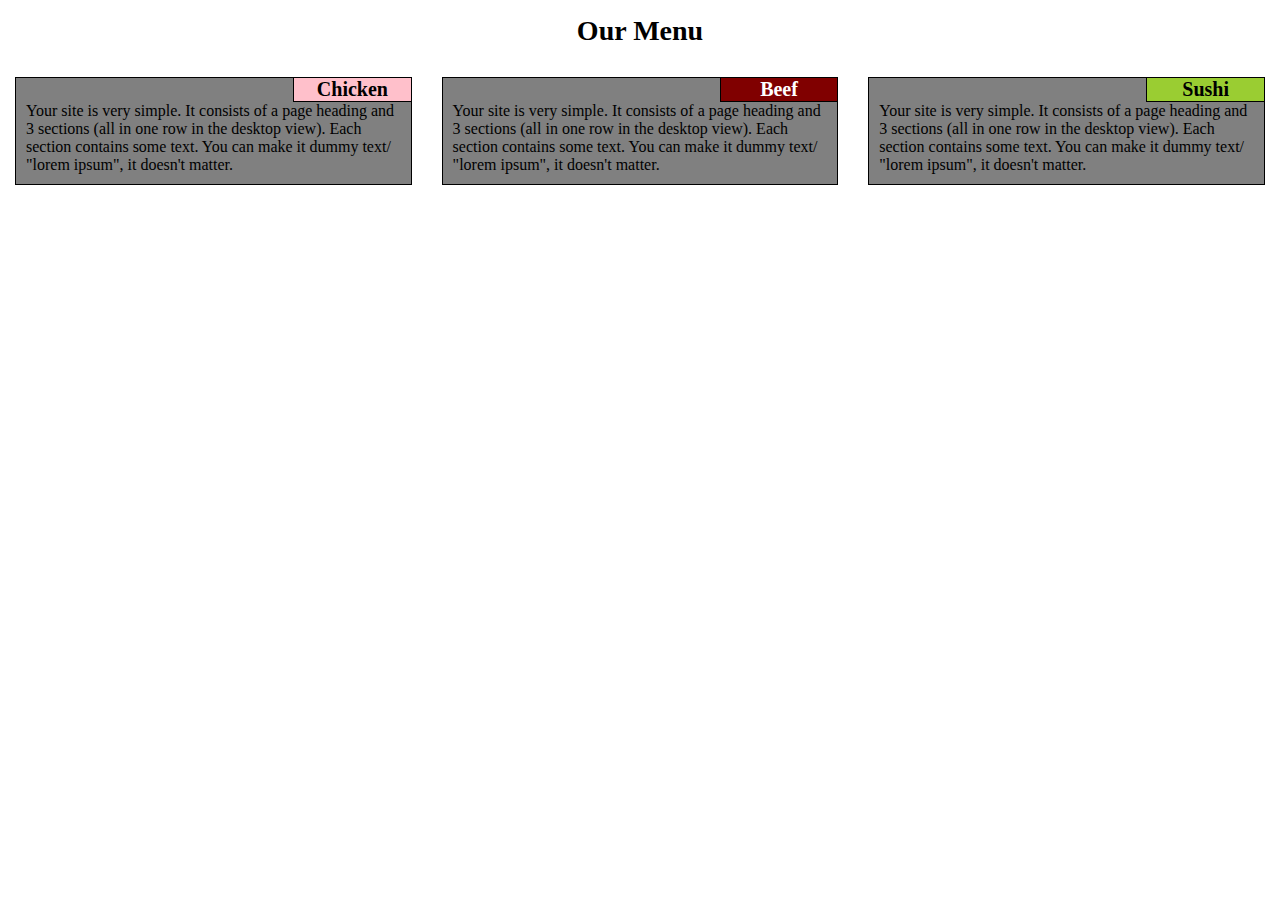
<file: index.html>
<!DOCTYPE html>
<html lang="en">
<head>
    <meta charset="UTF-8">
    <meta name="viewport" content="width=device-width, initial-scale=1.0">
    <meta http-equiv="X-UA-Compatible" content="ie=edge">
    <title>Document</title>

    <link rel="stylesheet" type="text/css" media="screen" href="./css/main.css">
</head>

<body>
    <header>
        <h1>Our Menu</h1>
    </header>
    <div class="menu">
        <section class="col-lg-4 col-md-6 col-sm-12">
            <section>
                <div class="type" id="chicken">Chicken</div>
                <div class="text">Your site is very simple. It consists of a page heading and 3 sections (all in one row
                    in the desktop view). Each section contains some text. You can make it dummy text/
                    "lorem ipsum", it doesn't matter.</div>
            </section>
        </section>
        <section class="col-lg-4 col-md-6 col-sm-12">
            <section>
                <div class="type" id="beef">Beef</div>
                <div class="text">Your site is very simple. It consists of a page heading and 3 sections (all in one row
                    in the desktop view). Each section contains some text. You can make it dummy text/
                    "lorem ipsum", it doesn't matter.</div>
            </section>
        </section>
        <section class="col-lg-4 col-md-12 col-sm-12">
            <section>
            <div class="type" id="sushi">Sushi</div>
            <div class="text">Your site is very simple. It consists of a page heading and 3 sections (all in one row
                 in the desktop view). Each section contains some text. You can make it dummy text/
                 "lorem ipsum", it doesn't matter.</div>
            </section>
        </section>    
    </div>
</body>
</html>
</file>
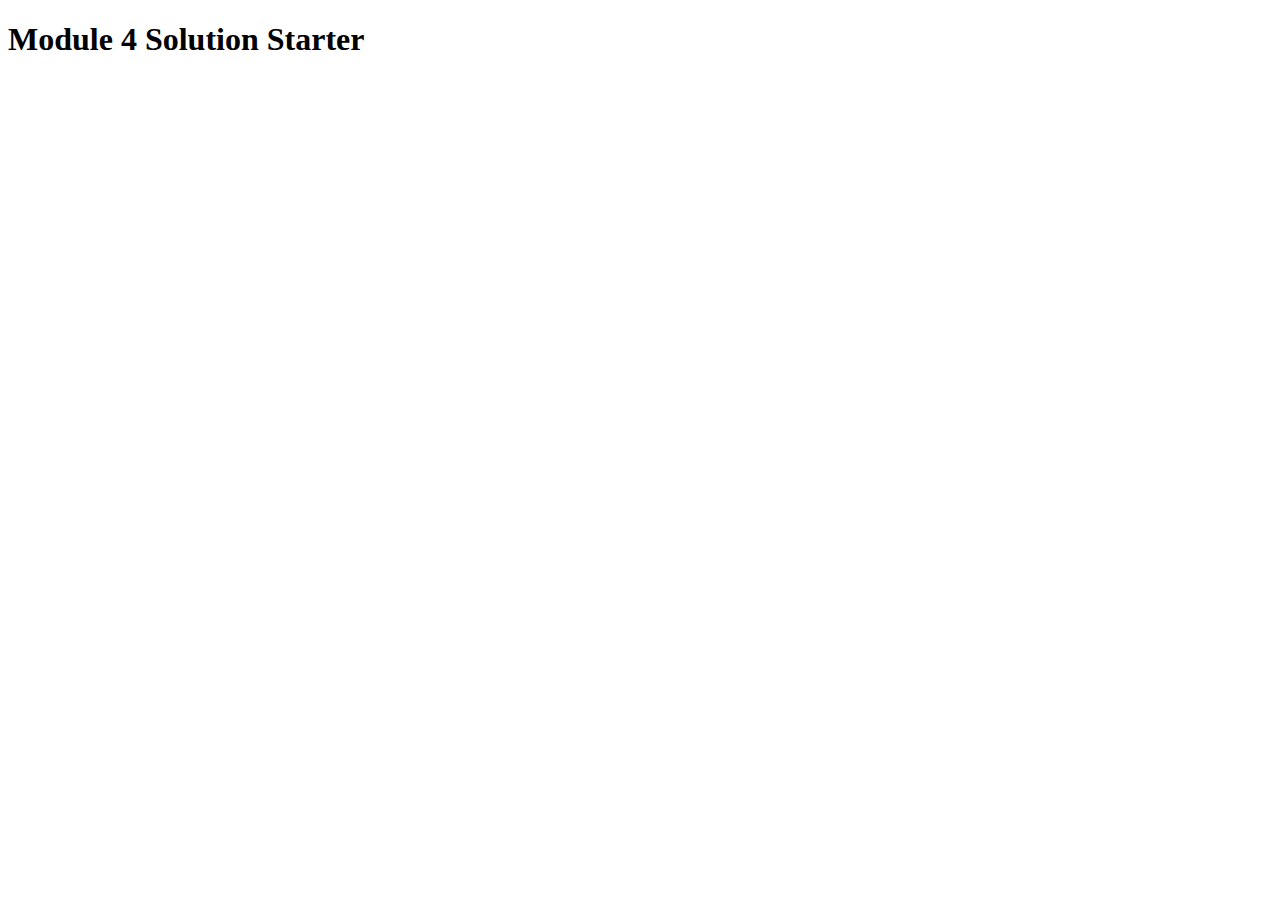
<file: module4-solution/index.html>
<!DOCTYPE html>
<html>
<head>
  <meta charset="utf-8">
  <title>Module 4 Solution Starter</title>
  <script src="SpeakHello.js"></script>
  <script src="SpeakGoodBye.js"></script>
  <script src="script.js"></script>
</head>
<body>
  <h1>Module 4 Solution Starter</h1>
</body>
</html>
</file>
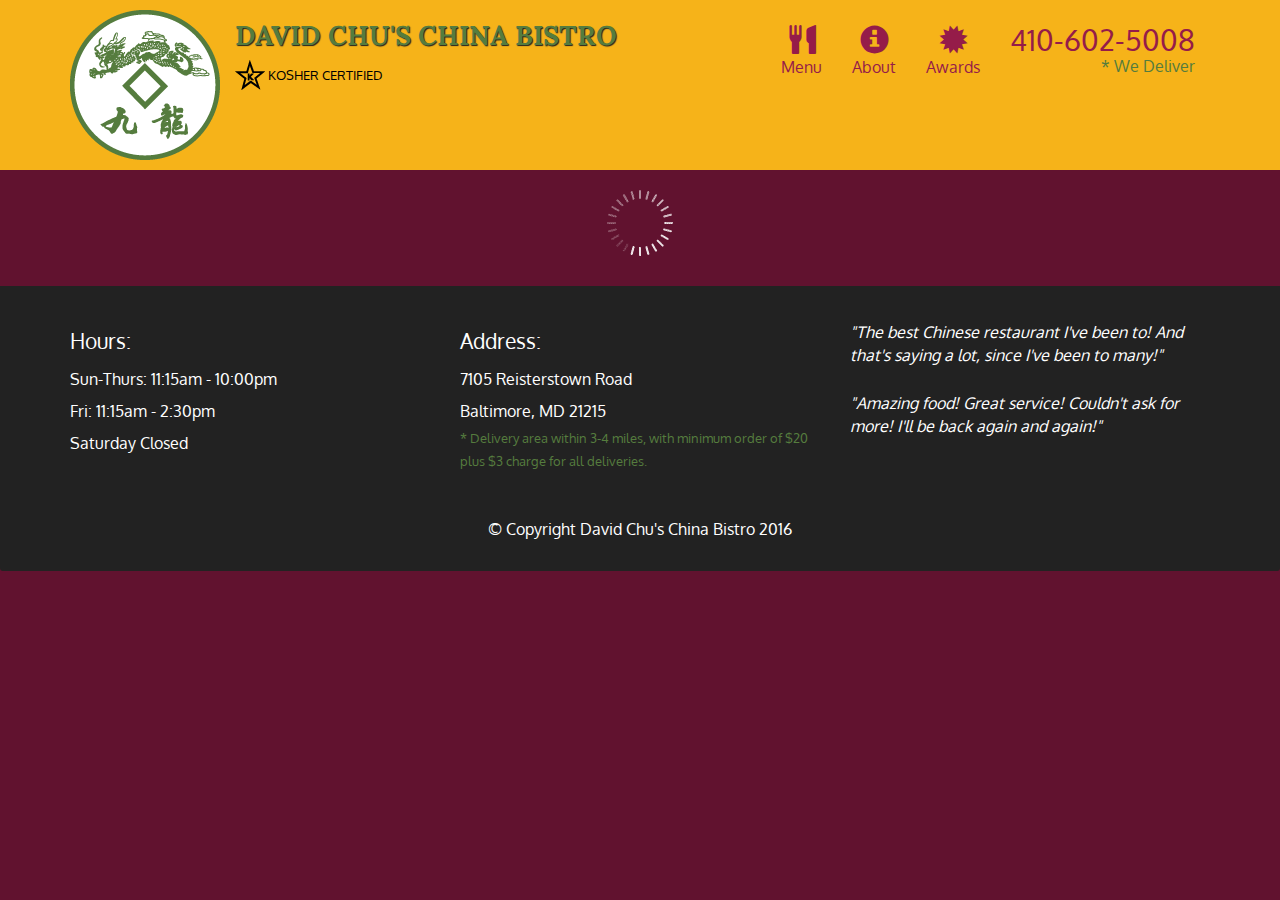
<file: module5-solution/index.html>
<!doctype html>
<html lang="en">
  <head>
    <meta charset="utf-8">
    <meta http-equiv="X-UA-Compatible" content="IE=edge">
    <meta name="viewport" content="width=device-width, initial-scale=1">
    <title>David Chu's China Bistro</title>
    <link rel="stylesheet" href="css/bootstrap.min.css">
    <link rel="stylesheet" href="css/styles.css">
    <link href='https://fonts.googleapis.com/css?family=Oxygen:400,300,700' rel='stylesheet' type='text/css'>
    <link href='https://fonts.googleapis.com/css?family=Lora' rel='stylesheet' type='text/css'>
  </head>
<body>
  <header>
    <nav id="header-nav" class="navbar navbar-default">
      <div class="container">
        <div class="navbar-header">
          <a href="index.html" class="pull-left visible-md visible-lg">
            <div id="logo-img" alt="Logo image"></div>
          </a>

          <div class="navbar-brand">
            <a href="index.html"><h1>David Chu's China Bistro</h1></a>
            <p>
              <img src="images/star-k-logo.png" alt="Kosher certification">
              <span>Kosher Certified</span>
            </p>
          </div>

          <button id="navbarToggle" type="button" class="navbar-toggle collapsed" data-toggle="collapse" data-target="#collapsable-nav" aria-expanded="false">
            <span class="sr-only">Toggle navigation</span>
            <span class="icon-bar"></span>
            <span class="icon-bar"></span>
            <span class="icon-bar"></span>
          </button>
        </div>
        
        <div id="collapsable-nav" class="collapse navbar-collapse">
           <ul id="nav-list" class="nav navbar-nav navbar-right">
            <li id="navHomeButton" class="visible-xs active">
              <a href="index.html">
                <span class="glyphicon glyphicon-home"></span> Home</a>
            </li>
            <li id="navMenuButton">
              <a href="#" onclick="$dc.loadMenuCategories();">
                <span class="glyphicon glyphicon-cutlery"></span><br class="hidden-xs"> Menu</a>
            </li>
            <li>
              <a href="#">
                <span class="glyphicon glyphicon-info-sign"></span><br class="hidden-xs"> About</a>
            </li>
            <li>
              <a href="#">
                <span class="glyphicon glyphicon-certificate"></span><br class="hidden-xs"> Awards</a>
            </li>
            <li id="phone" class="hidden-xs">
              <a href="tel:410-602-5008">
                <span>410-602-5008</span></a><div>* We Deliver</div>
            </li>
          </ul><!-- #nav-list -->
        </div><!-- .collapse .navbar-collapse -->
      </div><!-- .container -->
    </nav><!-- #header-nav -->
  </header>

  <div id="call-btn" class="visible-xs">
    <a class="btn" href="tel:410-602-5008">
    <span class="glyphicon glyphicon-earphone"></span>
    410-602-5008
    </a>
  </div>
  <div id="xs-deliver" class="text-center visible-xs">* We Deliver</div>

  <div id="main-content" class="container"></div>

  <footer class="panel-footer">
    <div class="container">
      <div class="row">
        <section id="hours" class="col-sm-4">
          <span>Hours:</span><br>
          Sun-Thurs: 11:15am - 10:00pm<br>
          Fri: 11:15am - 2:30pm<br>
          Saturday Closed
          <hr class="visible-xs">
        </section>
        <section id="address" class="col-sm-4">
          <span>Address:</span><br>
          7105 Reisterstown Road<br>
          Baltimore, MD 21215
          <p>* Delivery area within 3-4 miles, with minimum order of $20 plus $3 charge for all deliveries.</p>
          <hr class="visible-xs">
        </section>
        <section id="testimonials" class="col-sm-4">
          <p>"The best Chinese restaurant I've been to! And that's saying a lot, since I've been to many!"</p>
          <p>"Amazing food! Great service! Couldn't ask for more! I'll be back again and again!"</p>
        </section>
      </div>
      <div class="text-center">&copy; Copyright David Chu's China Bistro 2016</div>
    </div>
  </footer>

  <!-- jQuery (Bootstrap JS plugins depend on it) -->
  <script src="js/jquery-2.1.4.min.js"></script>
  <script src="js/bootstrap.min.js"></script>
  <script src="js/ajax-utils.js"></script>
  <script src="js/script.js"></script>
</body>
</html>
</file>
<file: css/main.css>
* {
    box-sizing: border-box;
    margin: 0;
    padding: 0;
    font-family: Cambria, Cochin, Georgia, Times, 'Times New Roman', serif;
}

h1 {
    margin: 15px auto 15px auto;
    font-size: 175%;
    font-weight: bold;
    width: 90%;
    text-align: center;
}

.menu {
    width: 100%;
}

.menu>section {
    float: left;
}

.menu section section{
    margin: 15px;
    border: 1px black solid;
    background: grey;
    position: relative;
}

.menu div.type {
    font-size: 125%;
    font-weight: bold;
    border: 1px black solid;
    float: right;
    width: 30%;
    margin: -1px -1px 0 0;
    text-align: center;
}

#chicken {
    background: pink;
}

#beef {
    background: maroon;
    color: white;
}

#sushi {
    background: yellowgreen;
}

.menu div.text {
    clear: right;
   margin: 10px;
}

@media (min-width: 992px){
    .col-lg-4 {
        width: 33.33%;
    }
}

@media (min-width: 768px) and (max-width: 991px){
    .col-md-6 {
        width: 50%;
    }
    .col-md-12 {
        width: 100%;
    }
}

@media (max-width: 767px){  
    .col-sm-12 {
        width: 100%;
    }
}
</file>
<file: module5-solution/css/styles.css>
body {
  font-size: 16px;
  color: #fff;
  background-color: #61122f;
  font-family: 'Oxygen', sans-serif;
}

/** HEADER **/
#header-nav {
  background-color: #f6b319;
  border-radius: 0;
  border: 0;
}

#logo-img {
  background: url('../images/restaurant-logo_large.png') no-repeat;
  width: 150px;
  height: 150px;
  margin: 10px 15px 10px 0;
}

.navbar-brand {
  padding-top: 25px;
}
.navbar-brand h1 { /* Restaurant name */
  font-family: 'Lora', serif;
  color: #557c3e;
  font-size: 1.5em;
  text-transform: uppercase;
  font-weight: bold;
  text-shadow: 1px 1px 1px #222;
  margin-top: 0;
  margin-bottom: 0;
  line-height: .75;
}
.navbar-brand a:hover, .navbar-brand a:focus {
  text-decoration: none;
}
.navbar-brand p { /* Kosher cert */
  color: #000;
  text-transform: uppercase;
  font-size: .7em;
  margin-top: 15px;
}
.navbar-brand p span { /* Star-K */
  vertical-align: middle;
}

#nav-list {
  margin-top: 10px;
}
#nav-list a {
  color: #951C49;
  text-align: center;
}
#nav-list a:hover {
  background: #E7E7E7;
}
#nav-list a span {
  font-size: 1.8em;
}

#phone {
  margin-top: 5px;
}
#phone a { /* Phone number */
  text-align: right;
  padding-bottom: 0;
}
#phone div { /* We Deliver */
  color: #557c3e;
  text-align: right;
  padding-right: 15px;
}

.navbar-header button.navbar-toggle, .navbar-header .icon-bar {
  border: 1px solid #61122f;
}
.navbar-header button.navbar-toggle {
  clear: both;
  margin-top: -30px;
}
/* END HEADER */

/* FOOTER */
.panel-footer {
  margin-top: 30px;
  padding-top: 35px;
  padding-bottom: 30px;
  background-color: #222;
  border-top: 0;
}
.panel-footer div.row {
  margin-bottom: 35px;
}
#hours, #address {
  line-height: 2;
}
#hours > span, #address > span {
  font-size: 1.3em;
}
#address p {
  color: #557c3e;
  font-size: .8em;
  line-height: 1.8;
}
#testimonials {
  font-style: italic;
}
#testimonials p:nth-child(2) {
  margin-top: 25px;
}
/* END FOOTER */



/* HOME PAGE */
.container .jumbotron {
  box-shadow: 0 0 50px #3F0C1F;
  border: 2px solid #3F0C1F;
}

#menu-tile, #specials-tile, #map-tile {
  height: 250px;
  width: 100%;
  margin-bottom: 15px;
  position: relative;
  border: 2px solid #3F0C1F;
  overflow: hidden;
}
#menu-tile:hover, #specials-tile:hover, #map-tile:hover {
  box-shadow: 0 1px 5px 1px #cccccc;
}
#menu-tile {
  background: url('../images/menu-tile.jpg') no-repeat;
  background-position: center;
}
#specials-tile {
  background: url('../images/specials-tile.jpg') no-repeat;
  background-position: center;
}
#menu-tile span, #specials-tile span, #map-tile span {
  position: absolute;
  bottom: 0;
  right: 0;
  width: 100%;
  text-align: center;
  font-size: 1.6em;
  text-transform: uppercase;
  background-color: #000;
  color: #fff;
  opacity: .8;
}
/* END HOME PAGE */

/* MENU CATEGORIES PAGE */
.category-tile { 
  position: relative;
  border: 2px solid #3F0C1F;
  overflow: hidden;
  width: 200px;
  height: 200px;
  margin: 0 auto 15px;
}
.category-tile span {
  position: absolute;
  bottom: 0;
  right: 0;
  width: 100%;
  text-align: center;
  font-size: 1.2em;
  text-transform: uppercase;
  background-color: #000;
  color: #fff;
  opacity: .8;
}
.category-tile:hover {
  box-shadow: 0 1px 5px 1px #cccccc;
}

#menu-categories-title + div {
  margin-bottom: 50px;
}
/* END MENU CATEGORIES PAGE */

/* SINGLE CATEGORY PAGE */
.menu-item-tile {
  margin-bottom: 25px;
}
.menu-item-tile hr {
  width: 80%;
}
.menu-item-tile .menu-item-price {
  font-size: 1.1em;
  text-align: right;
  margin-top: -15px;
  margin-right: -15px;
}
.menu-item-tile .menu-item-price span {
  font-size: .6em;
}
.menu-item-photo {
  position: relative;
  border: 2px solid #3F0C1F; 
  overflow: hidden;
  padding: 0;
  margin-right: -15px;
  margin-left: auto;
  margin-bottom: 20px;
  max-width: 250px;
}
.menu-item-photo div {
  position: absolute;
  bottom: 0;
  right: 0;
  width: 80px;
  background-color: #557c3e;
  text-align: center;
}
.menu-item-description {
  padding-right: 30px;
}
h3.menu-item-title {
  margin: 0 0 10px;
}
.menu-item-details {
  font-size: .9em;
  font-style: italic;
}
/* END SINGLE CATEGORY PAGE */


/********** Large devices only **********/
@media (min-width: 1200px) {
  .container .jumbotron {
    background: url('../images/jumbotron_1200.jpg') no-repeat;
    height: 675px;
  }
}

/********** Medium devices only **********/
@media (min-width: 992px) and (max-width: 1199px) {
  /* Header */
  #logo-img {
    background: url('../images/restaurant-logo_medium.png') no-repeat;
    width: 100px;
    height: 100px;
    margin: 5px 5px 5px 0;
  }
  /* End Header */

  /* Home Page */
  .container .jumbotron {
    background: url('../images/jumbotron_992.jpg') no-repeat;
    height: 558px;
  }
  /* End Home Page */
}

/********** Small devices only **********/
@media (min-width: 768px) and (max-width: 991px) {
  /* Home Page */
  .container .jumbotron {
    background: url('../images/jumbotron_768.jpg') no-repeat;
    height: 432px;
  }
  /* End Home Page */
}

/********** Extra small devices only **********/
@media (max-width: 767px) {
  /* Header */
  .navbar-brand {
    padding-top: 10px;
    height: 80px;
  }
  .navbar-brand h1 { /* Restaurant name */
    padding-top: 10px;
    font-size: 5vw; /* 1vw = 1% of viewport width */
  }
  .navbar-brand p { /* Kosher cert */
    font-size: .6em;
    margin-top: 12px;
  }
  .navbar-brand p img { /* Star-K */
    height: 20px;
  }

  #collapsable-nav a { /* Collapsed nav menu text */
    font-size: 1.2em;
  }
  #collapsable-nav a span { /* Collapsed nav menu glyph */
    font-size: 1em;
    margin-right: 5px;
  }

  #call-btn > a {
    font-size: 1.5em;
    display: block;
    margin: 0 20px;
    padding: 10px;
    border: 2px solid #fff;
    background-color: #f6b319;
    color: #951c49;
  }
  #xs-deliver {
    margin-top: 5px;
    font-size: .7em;
    letter-spacing: .1em;
    text-transform: uppercase;
  }
  /* End Header */

  /* Footer */
  .panel-footer section {
    margin-bottom: 30px;
    text-align: center;
  }
  .panel-footer section:nth-child(3) {
    margin-bottom: 0; /* margin already exists on the whole row */
  }
  .panel-footer section hr {
    width: 50%;
  }
  /* End Footer */

  /* Home Page */
  .container .jumbotron {
    margin-top: 30px;
    padding: 0;
  }
  #menu-tile, #specials-tile {
    width: 360px;
    margin: 0 auto 15px;
  }

  .menu-item-photo {
    margin-right: auto;
  }
  .menu-item-tile .menu-item-price {
    text-align: center;
  }
  .menu-item-description {
    text-align: center;;
  }
}


/********** Super extra small devices Only :-) (e.g., iPhone 4) **********/
@media (max-width: 479px) {
  /* Header */
  .navbar-brand h1 { /* Restaurant name */
    padding-top: 5px;
    font-size: 6vw;
  }
  /* End Header */
  
  /* Home page */
  #menu-tile, #specials-tile {
    width: 280px;
    margin: 0 auto 15px;
  }

  .col-xxs-12 {
    position: relative;
    min-height: 1px;
    padding-right: 15px;
    padding-left: 15px;
    float: left;
    width: 100%;
  }
}
</file>
